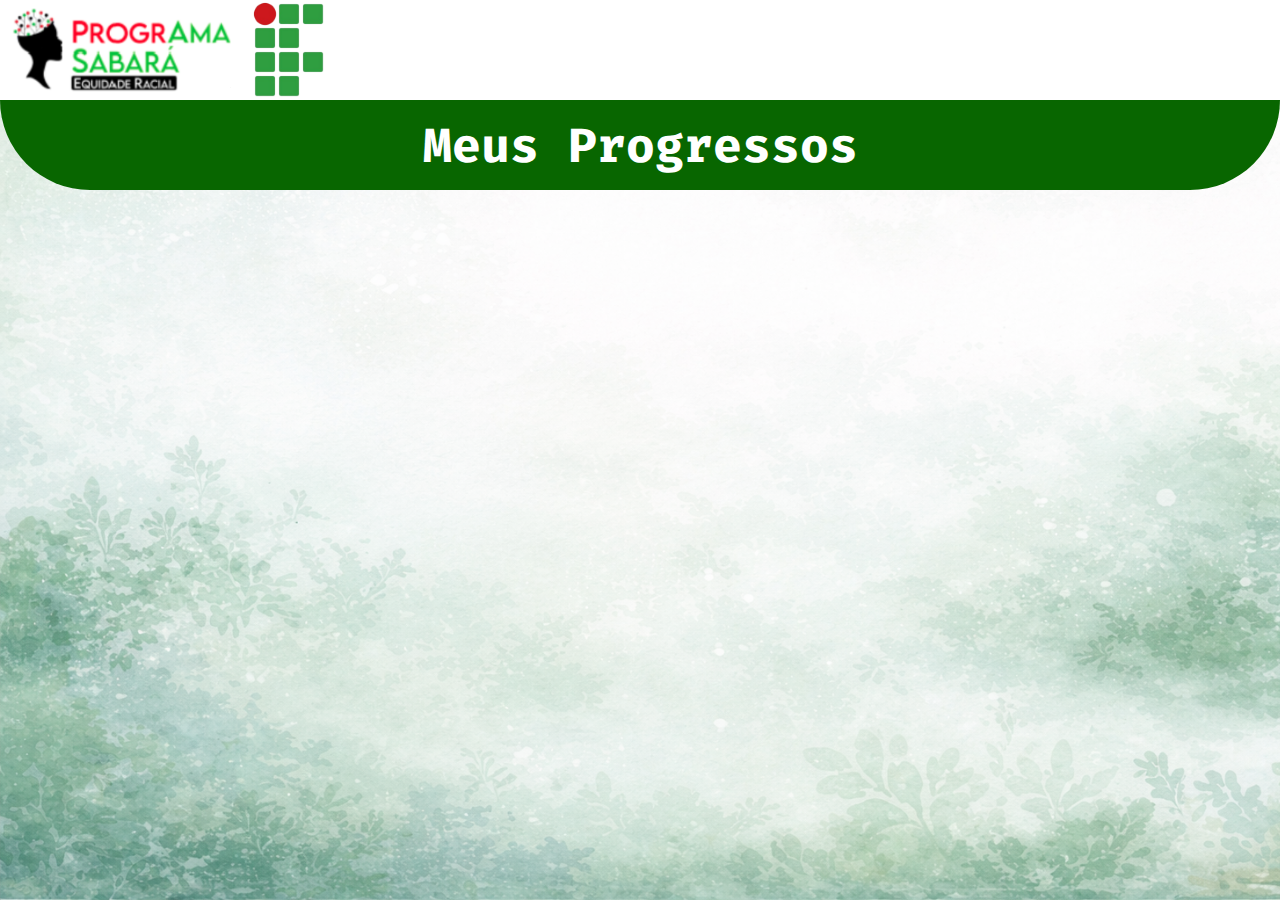
<file: index.html>
<!DOCTYPE html>
<html>
  <head>
    <meta charset="UTF-8">
    <title>Programa Sabará | Inicio</title>
    <link rel="stylesheet" href="style.css">
  </head>
  <body>
    <div class="topo">
      <div class="logos">
        <img src="programalogo.png" class="logo">
        <img src="iflogo.png" class="logo">
      </div>
    </div>
  </div>
  </body>
   <div class="banner">
        <h1>Meus Progressos</h1>
      </div>
</html>
</file>
<file: style.css>
@import url('https://fonts.googleapis.com/css2?family=Fira+Code&display=swap');
body {
  margin: 0;
  font-family: 'Fira Code', monospace;
  background-image: url("fundo.png");
  background-size: cover;
  background-repeat: no-repeat;
  background-attachment: fixed;
}
@keyframes fadeIn {
  from { opacity: 0; }
  to { opacity: 1; }
}
.topo {
  background-color: transparent;
  color: white;
  padding: 0px;
}
.logos {
  background-color: #ffffff;
  color: white;
  display: flex;
  align-items: center;
  gap: 20px;
  height: 100px;
  width: auto;
}
.logo {
  height: 100px;
  width: auto;
}
.titulo {
  margin-top: 15px;
}
.banner {
  margin: 0;
  width: 100%;
  background-color: rgb(8, 102, 0);
  background-size: cover;
  background-position: center;
  height: 90px;
  display: flex;
  align-items: center;
  justify-content: center;
  border-bottom-left-radius: 1000px;
  border-bottom-right-radius: 1000px;
}
.banner h1 {
  color: white;
  font-size: 48px;
  margin: 0;
}
.botao1 a {
  text-decoration: none;
  font-weight: bold;
  color: rgb(8, 102, 0);
  font-size: 20px; 
}
.botao2 a {
  text-decoration: none;
  font-weight: normal;
  color: rgb(8, 102, 0);
  font-size: 20px;;
}
</file>
